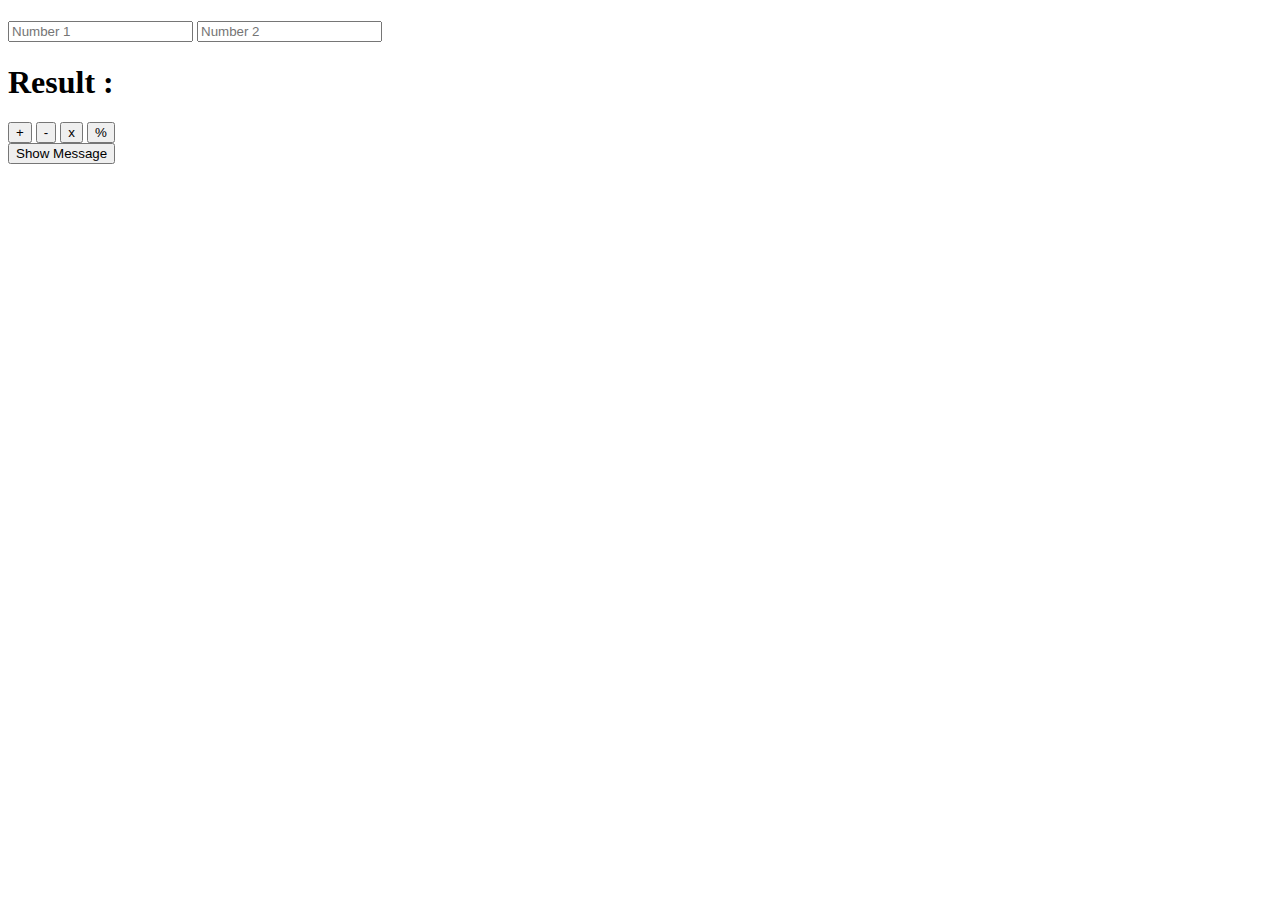
<file: html/function.html>
<!DOCTYPE html>
<html lang="en">
<head>
    <meta charset="UTF-8">
    <meta http-equiv="X-UA-Compatible" content="IE=edge">
    <meta name="viewport" content="width=device-width, initial-scale=1.0">
    <title>Document</title>
</head>
<body>
    
    <main>
        <section>
            <h1 id="welcome"></h1>
            <input type="text" placeholder="Number 1" id="num1">
            <input type="text" placeholder="Number 2" id="num2">
            <h1 id="result">Result :</h1>
            <button id="sum">+</button>
            <button id="a">-</button>
            <button id="b">x</button>
            <button id="c">%</button>
        </section>
        <button onclick="welcomeMessage('Lyheng')">Show Message</button>

    </main>
    <script src="../js/function.js"></script>
</body>
</html>
</file>
